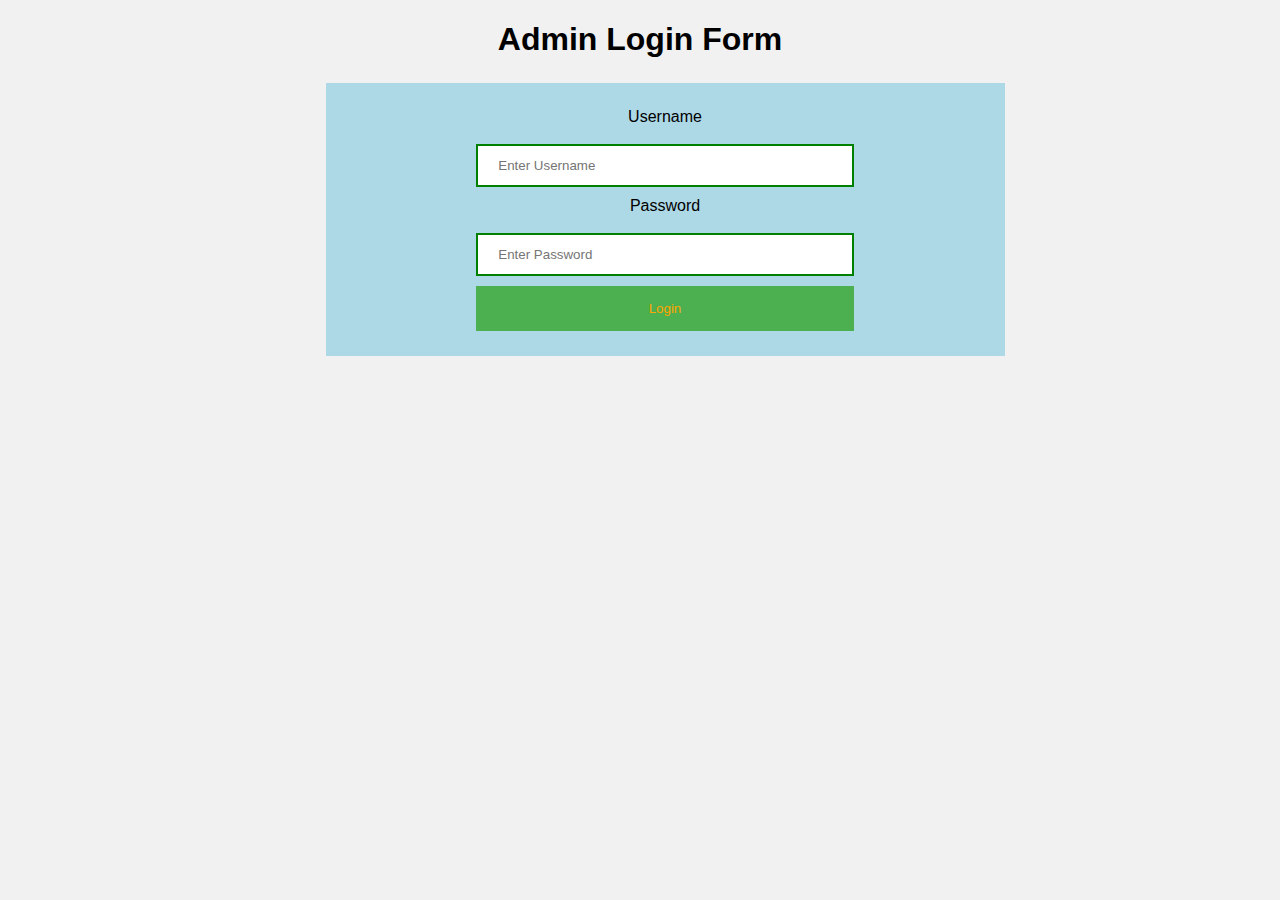
<file: target/BillingWebPage-1.0-SNAPSHOT/login.html>
<!DOCTYPE html>
<!--
Click nbfs://nbhost/SystemFileSystem/Templates/Licenses/license-default.txt to change this license
Click nbfs://nbhost/SystemFileSystem/Templates/JSP_Servlet/Html.html to edit this template
-->
<html>
    <head>
        <meta charset="UTF-8">
        <meta name="viewport" content="width=device-width, initial-scale=1.0">
        <title> Admin Login Page </title>  
        <style>
            Body {
                font-family: Calibri, Helvetica, sans-serif;
                background-color: #f1f1f1;
            }
            button {
                background-color: #4CAF50;
                width: 60%;
                color: orange;
                padding: 15px;
                margin-left: 20%;
                border: none;
                cursor: pointer;
            }
            form {
                border: 3px solid #f1f1f1;
            }
            input[type=text], input[type=password] {
                width: 60%;
                margin-left: 20%;
                margin-bottom: 10px;
                padding: 12px 20px;
                display: inline-block;
                border: 2px solid green;
                box-sizing: border-box;
            }
            .container {
                padding: 25px;
                background-color: lightblue;
                /*height: 250px;*/
                width: 50%;
                margin-left: 25%;
            }
        </style> 
    </head>
    <body>
    <center> <h1> Admin Login Form </h1> </center>   
    <form method="POST" action="CheckLogin">  
        <div class="container">   
            <center><label>Username</label></center><br> 
            <input type="text" placeholder="Enter Username" name="username" required><br>
            <center><label>Password</label></center><br>
            <input type="password" placeholder="Enter Password" name="password" required>  
            <button type="submit">Login</button>   
        </div>   
    </form>     
</body>
</html>
</file>
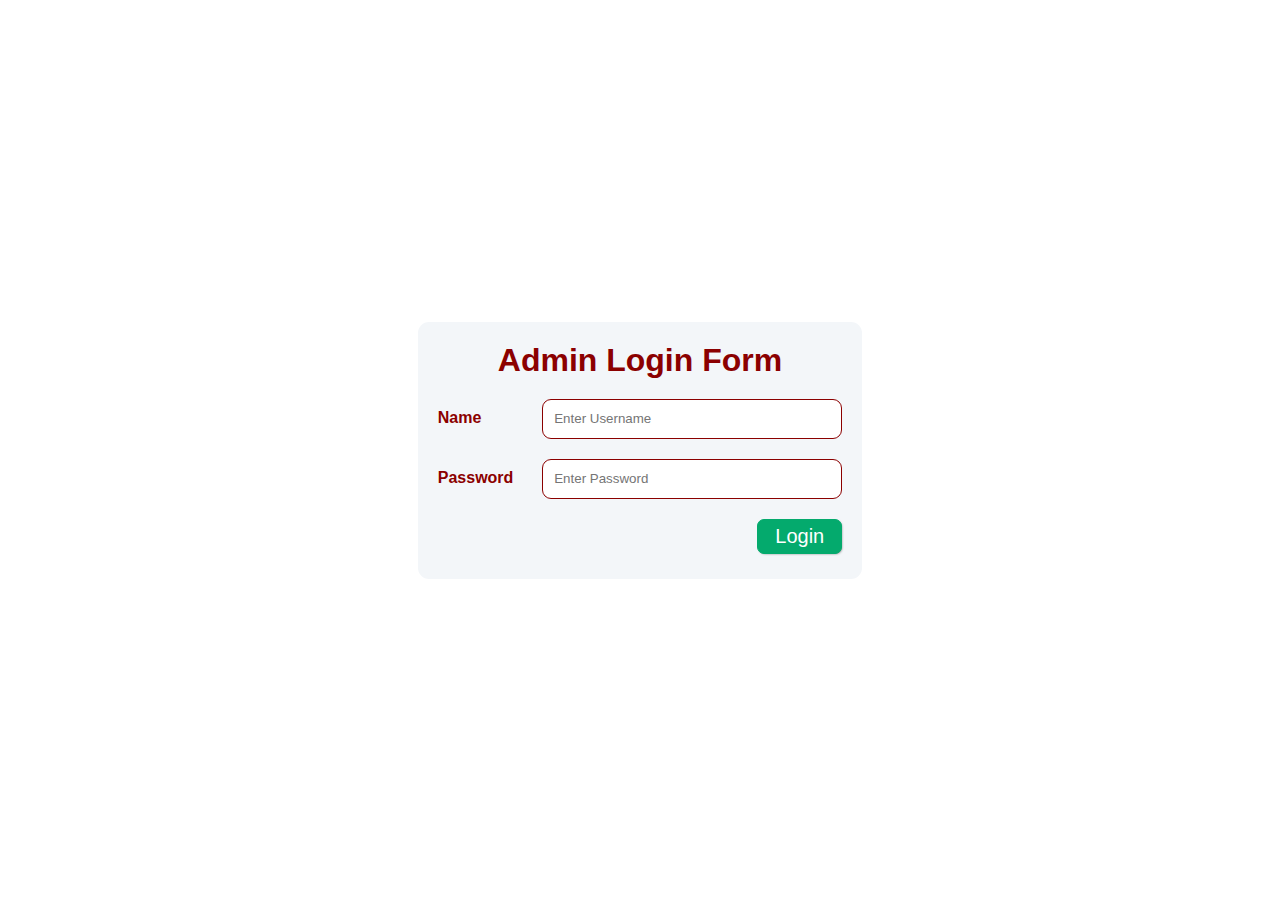
<file: webpage/src/main/webapp/login.html>
<!DOCTYPE html>
<!--
Click nbfs://nbhost/SystemFileSystem/Templates/Licenses/license-default.txt to change this license
Click nbfs://nbhost/SystemFileSystem/Templates/JSP_Servlet/Html.html to edit this template
-->
<html>
    <head>
        <meta charset="UTF-8">
        <meta name="viewport" content="width=device-width, initial-scale=1.0">
        <title>Login</title>  
        <link rel="stylesheet" href="style.css">
        <link rel="icon" href="https://logosvector.net/wp-content/uploads/2013/06/vodafone-plc-vector-logo-200x200.png">

        <style>
            *{
                margin: 0;
                padding: 0;
                box-sizing: border-box;
            }
            Body {
                font-family: Calibri, Helvetica, sans-serif;
                background-color: #fff;
                color: darkred;
            }
            center{
                margin-bottom: 20px
            }
            .container{
                height: 100vh;
                display: flex;
                flex-flow: column;
                place-content: center;
                place-items: center;
            }

            .container-form{
                padding: 20px;

                border-radius: 11px;

                background-color: #F3F6F9 ;
                /*box-shadow: -4px 3px 16px -10px black;*/
            }





        </style> 

    </head>
    <body>
        <div class="container">
            <div class="container-form">   

                <center> <h1> Admin Login Form </h1> </center>   
                <form id="signIn">  
                    <div class="input-form">
                        <label for="name">Name</label>
                        <input type="text" placeholder="Enter Username" name="username" required><br>
                    </div>

                    <div class="input-form">
                        <label for="password">Password</label>
                        <input type="password" placeholder="Enter Password" name="password" required>  
                    </div>
                    <div class="btns">
                        <button type="submit" class="btnSumbit">Login</button>   
                    </div>
                    <p id="error-login"></p>
                </form>  
            </div>

        </div>
    </body>

    <script>
        let form = document.getElementById("signIn");

        const submitvalidation = (e) => {
            e.preventDefault();
            // Get all field data from the form
            let data = new FormData(form);
            // Convert to a query string
            queryString = "?" + new URLSearchParams(data).toString();

            var url = "/postbaidSystem/CheckLogin" + queryString;

            if (window.XMLHttpRequest) {
                request = new XMLHttpRequest();
            } else if (window.ActiveXObject) {
                request = new ActiveXObject("Microsoft.XMLHTTP");
            }

            try {
                request.onreadystatechange = sendInfo;
                request.open("POST", url, true);
                request.send();

            } catch (e) {
                alert("Unable to connect server");
            }
        }



        function sendInfo() {
            if (request.readyState == 4) {
                //            var res = JSON.parse(request.responseText);
                if (request.responseText == "true") {
                    window.location.replace("http://localhost:8080/postbaidSystem/mainPage.jsp");
                } else {
                    document.getElementById("error-login").innerHTML = "Wrong user name or password ";
                }
            }
        }
        form.addEventListener("submit", submitvalidation);


    </script>

</html>
</file>
<file: webpage/src/main/webapp/style.css>
/*
Click nbfs://nbhost/SystemFileSystem/Templates/Licenses/license-default.txt to change this license
Click nbfs://nbhost/SystemFileSystem/Templates/ClientSide/css.css to edit this template
*/
/* 
    Created on : Apr 25, 2022, 5:10:55 PM
    Author     : ahmedmedhat
*/

*
{
    margin: 0;
    padding: 0;
    box-sizing: border-box;
}

body {
    display: flex;
    flex-flow: column;
    height: 100vh;
    justify-content: space-between;
    font-family: Calibri, Helvetica, sans-serif;
    background-color: #f1f1f1;
}







.input-form {
    margin: 20px 0;
}

.input-form label {
    display: inline-block;
    width: 100px;
    /*color: #634506;*/
    font-weight: 600;
}

.input-form input {
    width: 300px;
    height: 40px;
    border-radius: 9px;
    padding: 1px 11px;
    border: 1px solid darkred;
}

.input-form input:focus-visible {
    outline: #eabf65;
    border: 2px solid #e03b3b;
}
.btns{
    text-align: end;

}

.btnSumbit {
    background-color: #04aa6d;
    border: 1px solid #04aa6d;
    padding: 5px 17px;
    font-size: 20px;
    border-radius: 7px;
    cursor: pointer;
    color: white;
    /*width: 75%;*/

    box-shadow: 1px 1px 3px -2px black;
}

#error-login{
    color: red;
    margin: 5px;
    padding-left: 113px;
    font-size: 17px;
    text-transform: capitalize;
    font-weight: bold;
}



/*add user form page*/
.addUser-form, .viewDetailsUser, .viewUsers, .addRate-form, .main-page{
    display: flex;
    flex-flow: column;
    place-items: center;
    gap: 25px;
    margin: 25px;
}



.cardrp
{
    display: flex;
    flex-flow: wrap;
    gap: 10px;
    justify-content: space-between;
}












footer
{
    /*position: fixed;*/
    /*bottom: 0;*/
    width: 100%;
}

#delete{
    background-color: red;
}

/*
div{
    margin-bottom: 10px;
    padding: 25px;
    background-color: lightblue;
    width: 50%;
    margin-left: 25%;
}
div#mainR{
    text-align: center;
    background-color: #f1f1f1;
}

div#userForm{
    text-align: center;
    margin-left: auto;
    margin-right: auto;
}

#home{
    padding: 25px;
    background-color: lightblue;
    height: 250px;
    width: 50%;
    margin-left: 25%;
}

div#href{
    width: 50%;
    text-align: center;
}

thead#cstdata,
tfoot#cstdata {
    background-color: #333;
    color: #fff;
}*/
</file>
